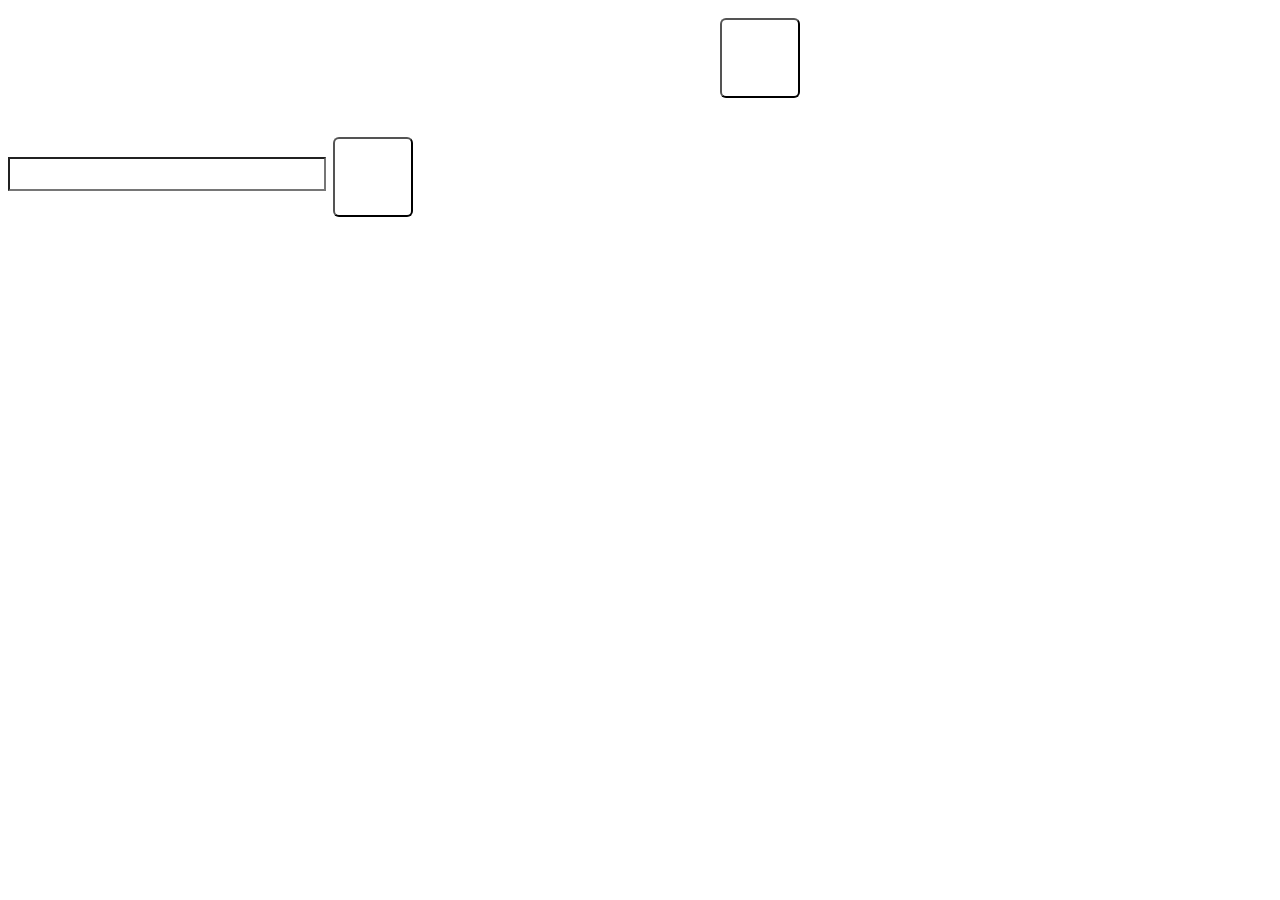
<file: docs/task3.html>
<!DOCKTYPE html>
<html>
<head>
     <meta charset="utf-8">
     <link rel="stylesheet" type="text/css" href="styles_task3.css">
     <title>JS page</title>
     <script src="https://code.jquery.com/jquery-3.2.1.slim.min.js"></script>
     <script src="./app.js"></script>
</head>
<body>
    <div id="root"></div>
</body>
</html>
</file>
<file: docs/styles_task3.css>
body {
     /*background-image: url(https://i.ytimg.com/vi/PA3Hq4Y7AgE/maxresdefault.jpg);*/
     background: transparent;
     background-image: url(http://gta-trinity.ru/forum/uploads/profile/photo-93332.jpg?_r=1504638702);
     background-size: cover;
     background-repeat: no-repeat;
}


header {
     font-family: 'Helvetica Neue', Helvetica, Arial, sans-serif;
     text-align: center;
     font-size: 40pt;
     color: white;
}

.button {
    border: none;
    size: 300%;
    padding: 2px 8px;
}


#root {
     font-family: 'Helvetica Neue', Helvetica, Arial, sans-serif;
     text-align:  left;
     font-size: 22pt;
     color: white;
}

.input_button {
    font-family: 'Helvetica Neue', Helvetica, Arial, sans-serif;
    font-size: 12pt;
    background: url(https://img1.etsystatic.com/164/0/14078774/il_fullxfull.1158241487_pbcw.jpg) no-repeat center;
    background-size: 100%;
    color: transparent;
    width: 60pt;
    height: 60pt;
    margin-left: 5pt;
    -webkit-border-radius: 6px;
    -khtml-border-radius: 6px;
    -moz-border-radius: 6px;
    border-radius: 6px;
}

.button_rm {
    font-family: 'Helvetica Neue', Helvetica, Arial, sans-serif;
    font-size: 12pt;
    color: transparent;
    background: url(http://abali.ru/wp-content/uploads/2014/01/logo_stone_island.png) no-repeat center;
    background-size: 100%;
    margin-left: 5pt;
    width: 60pt;
    height: 60pt;
    -webkit-border-radius: 6px;
    -khtml-border-radius: 6px;
    -moz-border-radius: 6px;
    border-radius: 6px;
}

#add_task_input {
    font-family: 'Helvetica Neue', Helvetica, Arial, sans-serif;
    background: transparent;
    color: white;
    font-size: 18pt;
}

ul li {
    list-style-type: upper-roman;
    padding: 10px;
    width: 70%;
}
</file>
